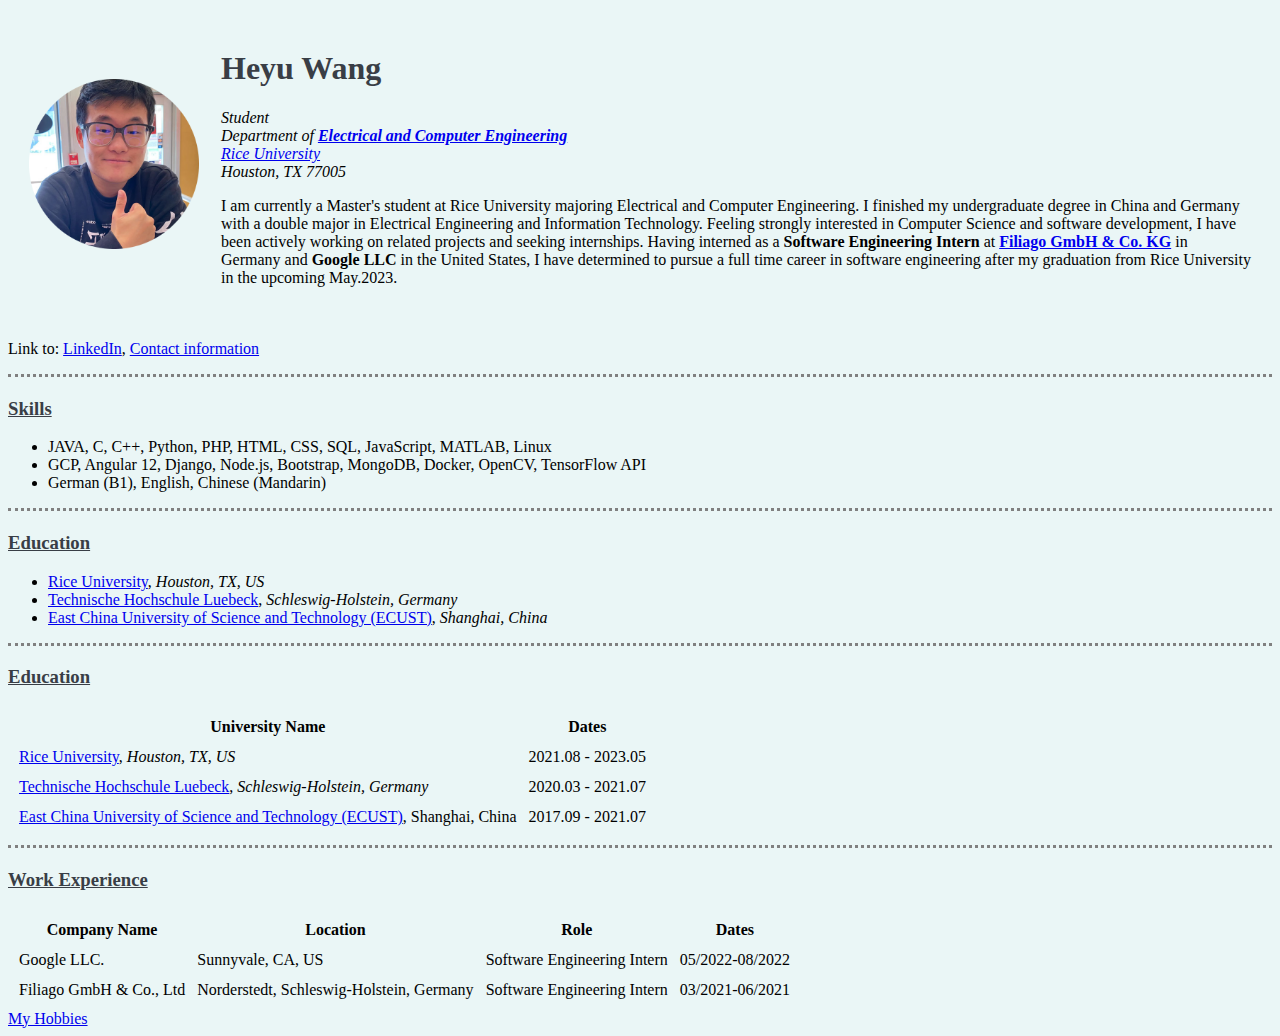
<file: index.html>
<!-- index.html is by default the home page of development -->
<!DOCTYPE html>
<html lang="en" dir="ltr">

<head>
  <meta charset="utf-8">
  <title>Heyu's Personal Site</title>
  <!-- link will lead to the css file and implement the style within -->
  <link rel="stylesheet" href="css/styles.css">

</head>

<!-- style takes CSS codes inside "". Use ; to finish each style -->
<body>
  <table cellspacing = "20">
    <tr>
      <td><img class="heyu" src="images/Heyu.png" alt="Heyu Wang profile picture" width="170" height="170"></td>
      <td>
        <h1>Heyu Wang</h1>
        <!-- Both <i> and <em> italicize the text,
         always use <em> as it implies emphasis -->
        <p>
          <em>Student</em>
          <br>
          <em>Department of <strong><a href="https://profiles.rice.edu/student/heyu-wang">Electrical and Computer Engineering</a></strong></em>
          <br>
          <em><a href="https://www.rice.edu/">Rice University</a></em>
          <br>
          <em>Houston, TX 77005</em>
        </p>
        <p>
          I am currently a Master's student at Rice University majoring Electrical and
          Computer Engineering. I finished my undergraduate degree in China and
          Germany with a double major in Electrical Engineering and Information
          Technology. Feeling strongly interested in Computer Science and software
          development, I have been actively working on related projects and seeking
          internships. Having interned as a
          <strong>Software Engineering Intern</strong> at
          <strong><a href="https://filiago.de/">Filiago GmbH & Co. KG</a></strong> in Germany and
          <strong>Google LLC</strong> in the United States, I have determined to
          pursue a full time career in software engineering after my graduation from
          Rice University in the upcoming May.2023.
        </p>
      </td>
    </tr>
  </table>

  <p>
    Link to: <a href="https://www.linkedin.com/in/heyu-wang-240486208/">LinkedIn</a>, <a href="contact.html">Contact information</a>
  </p>

  <hr>

  <h3>Skills</h3>
  <ul>
    <li>JAVA, C, C++, Python, PHP, HTML, CSS, SQL, JavaScript, MATLAB, Linux</li>
    <li>GCP, Angular 12, Django, Node.js, Bootstrap, MongoDB, Docker, OpenCV, TensorFlow API</li>
    <li>German (B1), English, Chinese (Mandarin) </li>
  </ul>
  <hr>

  <h3>Education</h3>
  <!-- This is an unordered list(bullet points) -->
  <ul>
    <!-- List items are included with <li> -->
    <li><a href="https://www.rice.edu/">Rice University</a>, <em>Houston, TX, US</em></li>
    <li><a href="https://www.th-luebeck.de/">Technische Hochschule Luebeck</a>, <em>Schleswig-Holstein, Germany</em></li>
    <li><a href="https://www.ecust.edu.cn/en/main.psp">East China University of Science and Technology (ECUST)</a>, <em>Shanghai, China</em></li>
  </ul>

  <hr>

  <h3>Education</h3>
  <!-- Use table to store in strcuture
       table consists of thead, tbody and tfoot
       within each has tr - table row, one tr in same row
       tr has td in it, table data
       and also has th in it in thead, table head -->
  <table cellspacing="10">
    <thead>
      <tr>
        <th>University Name</th>
        <th>Dates</th>
      </tr>
    </thead>
    <tbody>
      <tr>
        <td><a href="https://www.rice.edu/">Rice University</a>, <em>Houston, TX, US</em></td>
        <td>2021.08 - 2023.05</td>
      </tr>
      <tr>
        <td><a href="https://www.th-luebeck.de/">Technische Hochschule Luebeck</a>, <em>Schleswig-Holstein, Germany</em></td>
        <td>2020.03 - 2021.07</td>
      </tr>
      <tr>
        <td><a href="https://www.ecust.edu.cn/en/main.psp">East China University of Science and Technology (ECUST)</a>, Shanghai, China</td>
        <td>2017.09 - 2021.07</td>
      </tr>
    </tbody>

  </table>

  <hr>

  <h3>Work Experience</h3>
  <table cellspacing="10">
    <thead>
      <tr>
        <th>Company Name</th>
        <th>Location</th>
        <th>Role</th>
        <th>Dates</th>
      </tr>
    </thead>

    <tbody>
      <tr>
        <td>Google LLC.</td>
        <td>Sunnyvale, CA, US</td>
        <td>Software Engineering Intern</td>
        <td>05/2022-08/2022</td>
      </tr>

      <tr>
        <td>Filiago GmbH & Co., Ltd</td>
        <td>Norderstedt, Schleswig-Holstein, Germany</td>
        <td>Software Engineering Intern</td>
        <td>03/2021-06/2021</td>
      </tr>
    </tbody>
  </table>

  <a href="hobbies.html">My Hobbies</a>

</body>

</html>
</file>
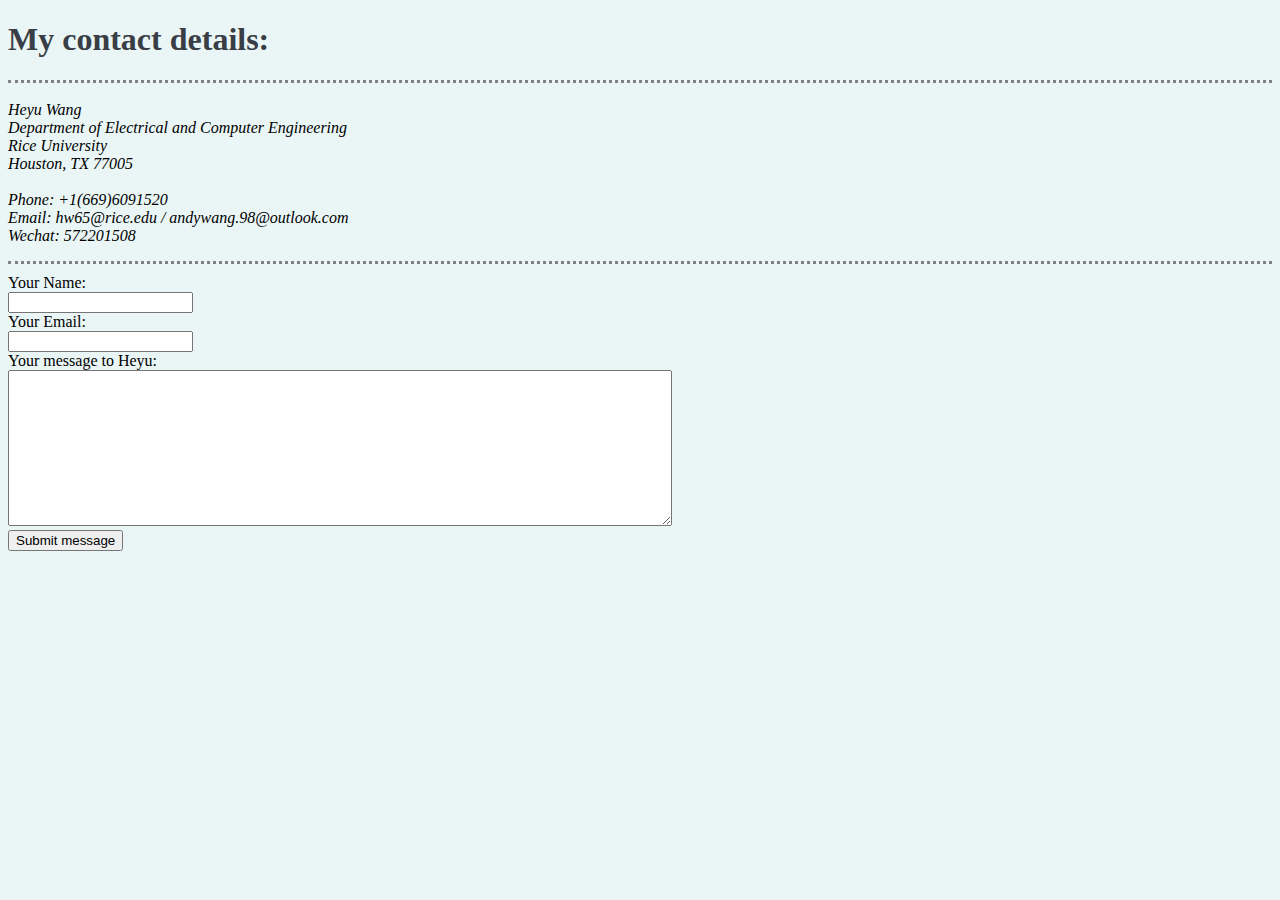
<file: contact.html>
<!DOCTYPE html>
<html lang="en" dir="ltr">
  <head>
    <meta charset="utf-8">
    <title>Contact information</title>
    <link rel="stylesheet" href="css/styles.css">
  </head>

  <body>
    <h1>My contact details:</h1>
    <hr>
    <p>
      <em>Heyu Wang</em><br>
      <em>Department of Electrical and Computer Engineering</em><br>
      <em>Rice University</em><br>
      <em>Houston, TX 77005</em><br><br>
      <em>Phone: +1(669)6091520</em><br>
      <em>Email: hw65@rice.edu / andywang.98@outlook.com</em><br>
      <em>Wechat: 572201508</em>
    </p>

    <hr>

    <!-- form -->
    <form action="mailto:andywang.98@outlook.com" method="post" enctype="text/plain">
      <label>Your Name:</label><br>
      <input type="text" name="yourName" value=""><br>
      <label>Your Email:</label><br>
      <input type="email" name="yourEmail" value=""><br>
      <label>Your message to Heyu:</label><br>
      <textarea name="yourMessage" rows="10" cols="80"></textarea><br>
      <input type="submit" name="" value="Submit message">

    </form>

  </body>
</html>
</file>
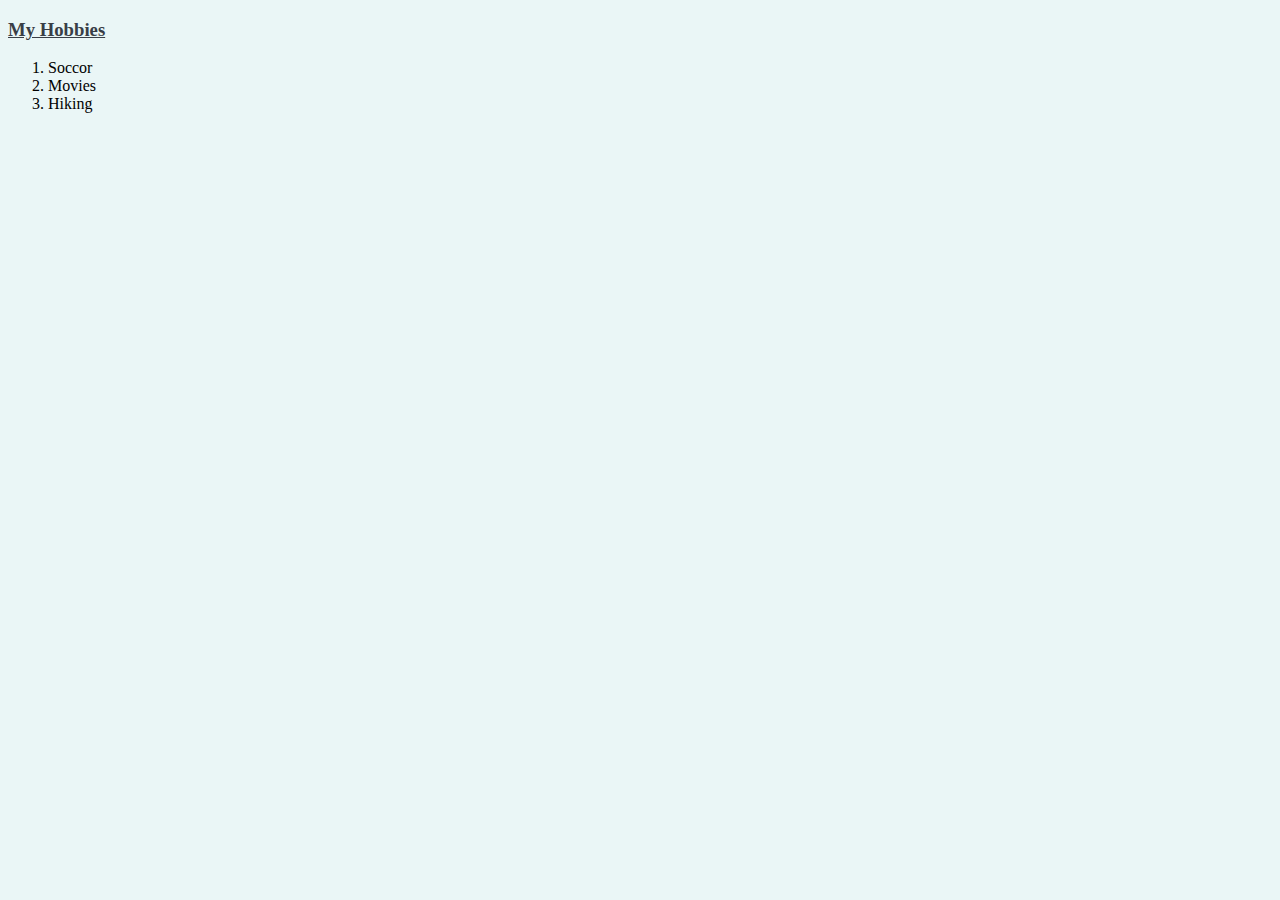
<file: hobbies.html>
<!DOCTYPE html>
<html lang="en" dir="ltr">
  <head>
    <meta charset="utf-8">
    <title>My Hobbies</title>
    <link rel="stylesheet" href="css/styles.css">
  </head>
  
  <body>
    <h3>My Hobbies</h3>
    <!-- This is an ordered list(1,2,3...) -->
    <ol>
      <li>Soccor</li>
      <li>Movies</li>
      <li>Hiking</li>
    </ol>
  </body>
</html>
</file>
<file: css/styles.css>
/*
This is comment in css
css syntax: selector {property: value;}
*/

/************** Tag selectors **************/

body {
  background-color: #EAF6F6;
}

hr {
  background-color: #EAF6F6;
  border-style: none;
  border-top: 3px dotted grey;
  height: 2px;
  width: 100%;
}

h1 {
  color: #393E46;
}

h3 {
  color: #393E46;
  text-decoration-line: underline;
}

/************** Class selectors **************/
</file>
